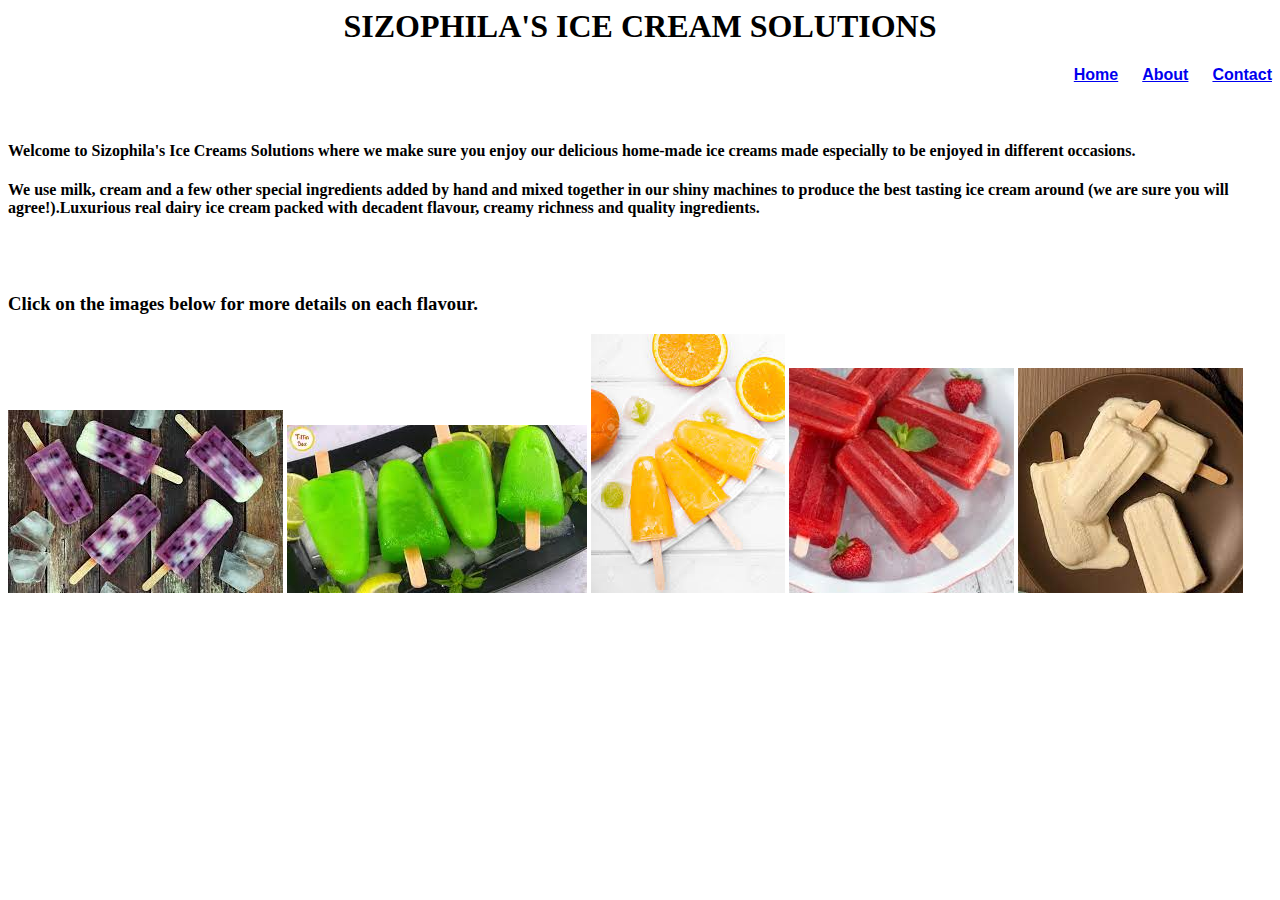
<file: index.html>
<html>
 <div id="page"><head>
     <h1>SIZOPHILA'S ICE CREAM SOLUTIONS</h1>
    <link rel="stylesheet" href="styles.css">
 </head>
   <body>
       <div id="menu">
         <a href="index.html">Home</a> 
         <a href="about.html">About</a>   
         <a href="contact.html">Contact</a>   
       </div>
       <br/><br/>
       <p><h4>Welcome to Sizophila's Ice Creams Solutions where we make sure you enjoy our delicious home-made ice creams made especially to be enjoyed in different occasions.</h4>
       <h4>We use milk, cream and a few other special ingredients added by hand and mixed together in our shiny machines to produce the best tasting ice cream around (we are sure you will agree!).Luxurious real dairy ice cream packed with decadent flavour, creamy richness and quality ingredients.</h4>
       
       <br/><br/>
       <p><h3>Click on the images below for more details on each flavour.</h3>
       
    <div class="gallery">
       <a href="bluberry.html"><img src="images/blueberry.jpg"/></a>
       <a href="cremesoda.html"><img src="images/cremesoda5.jpg"/></a>
       <a href="orange.html"><img src="images/orange.jpg"/></a>
       <a href="strawberry.html"><img src="images/strawberry5.jpg"/></a>
       <a href="vanilla.html"><img src="images/vanilla1.jpg"/></a>
       </div>
       
     </body></div>
</html>
</file>
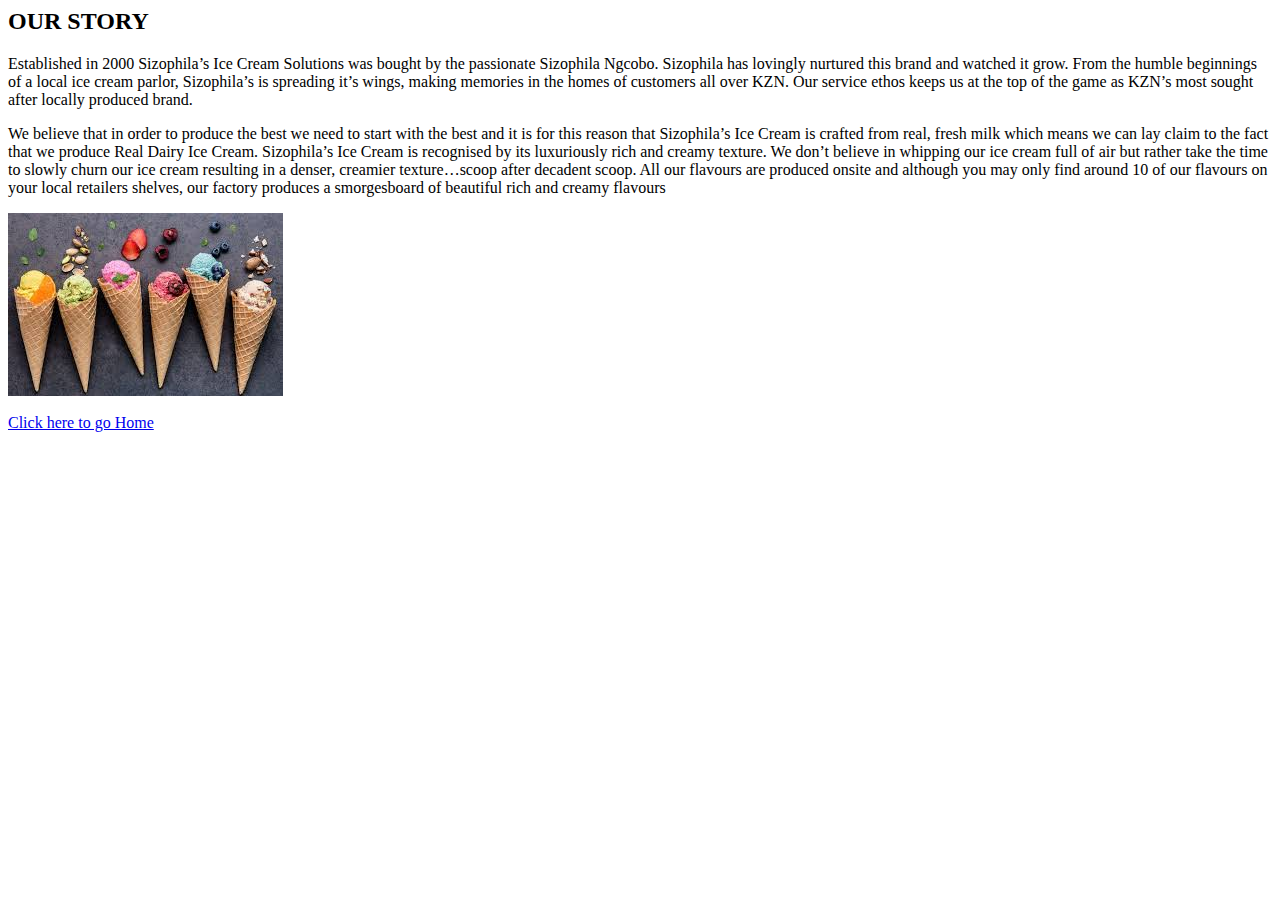
<file: about.html>
<html>
<head>
    <h2> OUR STORY</h2>
    </head>
    <body>
   

<p>Established in 2000 Sizophila’s Ice Cream Solutions was bought by the passionate Sizophila Ngcobo. Sizophila has lovingly nurtured this brand and watched it grow. From the humble beginnings of a local ice cream parlor, Sizophila’s is spreading it’s wings, making memories in the homes of customers all over KZN. Our service ethos keeps us at the top of the game as KZN’s most sought after locally produced brand.
        </p> 
<p> We believe that in order to produce the best we need to start with the best and it is for this reason that Sizophila’s Ice Cream is crafted from real, fresh milk which means we can lay claim to the fact that we produce Real Dairy Ice Cream.

Sizophila’s Ice Cream is recognised by its luxuriously rich and creamy texture. We don’t believe in whipping our ice cream full of air but rather take the time to slowly churn our ice cream resulting in a denser, creamier texture…scoop after decadent scoop.

All our flavours are produced onsite and although you may only find around 10 of our flavours on your local retailers shelves, our factory produces a smorgesboard of beautiful rich and creamy flavours</p>  
        <img src="images/icecream4.jpg"/>
        
    <br/><br/>
        <a href="index.html">Click here to go Home</a>    
    </body>
</html>
</file>
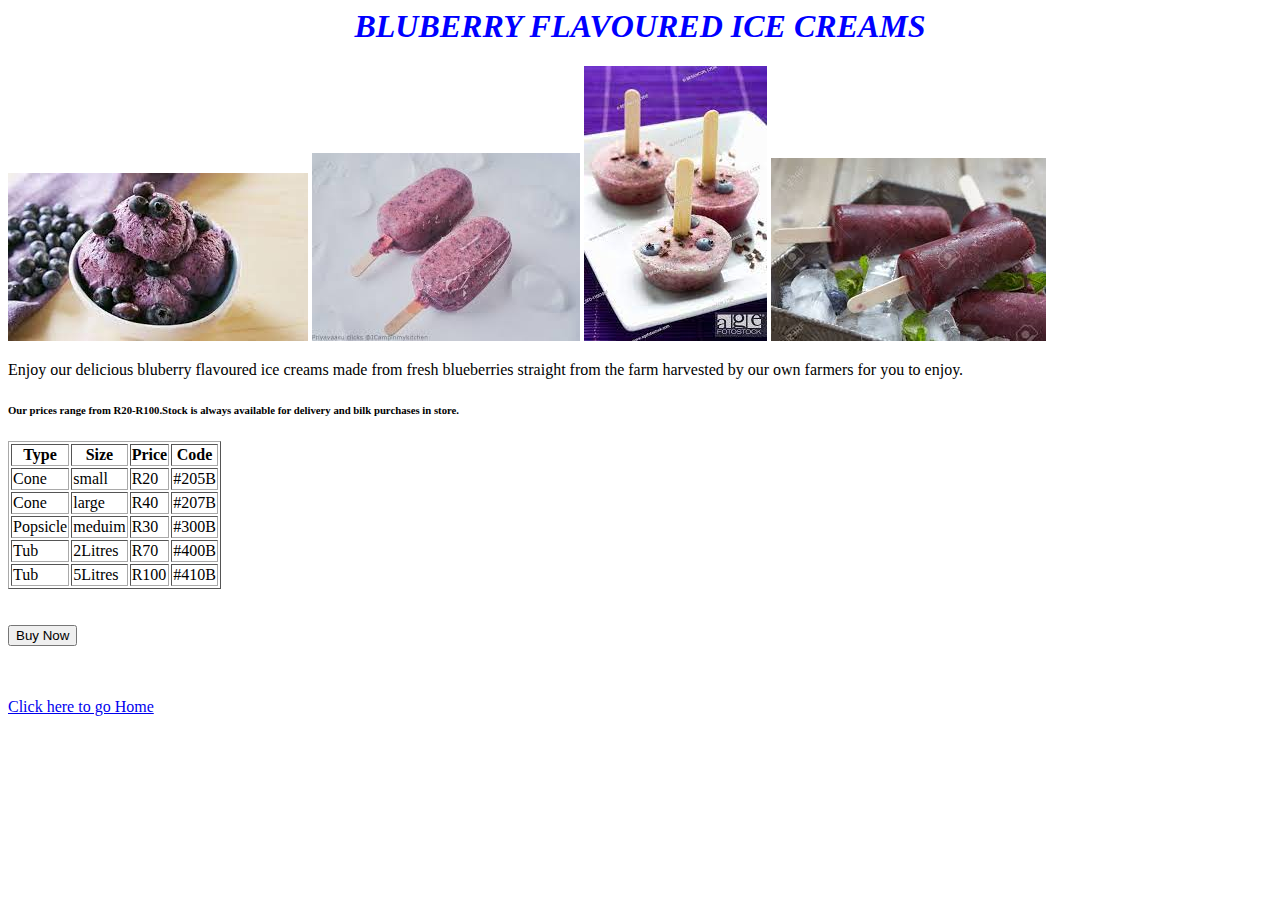
<file: bluberry.html>
<html>

    <head>
        <link rel="stylesheet" href="styles.css"/>
        <div id="blub"> <h1>BLUBERRY FLAVOURED ICE CREAMS</h1>
         </div>
    </head>

    <body>
        <img src="images/blueberry1.jpg"/>
        <img src="images/blueberry3.jpg"/>
        <img src="images/blueberry2.jpg"/>
        <img src="images/blueberry5.jpg"/>
    <p>Enjoy our delicious bluberry flavoured ice creams made from fresh blueberries straight from the farm harvested by our own farmers for you to enjoy.</p>
    <h6>Our prices range from R20-R100.Stock is always available for delivery and bilk purchases in store.</h6>
        
    <table border="1">
<tr>
    <th>Type</th>
    <th>Size</th>
   <th>Price</th>
    <th>Code</th>
    </tr> 
    
 <tr>
        <td>Cone</td>
        <td>small</td>
        <td>R20</td>
        <td>#205B</td>
    </tr>       
<tr>
        <td>Cone</td>       
        <td>large</td>
        <td>R40</td>
        <td>#207B</td>       
    </tr> 
<tr>
        <td>Popsicle</td>       
        <td>meduim</td>
        <td>R30</td>
        <td>#300B</td>       
    </tr> 
<tr>
        <td>Tub</td>       
        <td>2Litres</td>
        <td>R70</td>
        <td>#400B</td>       
    </tr> 
 <tr>
        <td>Tub</td>       
        <td>5Litres</td>
        <td>R100</td>
        <td>#410B</td>       
    </tr>        
        </table>    
<br><br>
    <form>
        <input type="submit" value="Buy Now"/>
</form>
    <br><br>
        <a href="index.html">Click here to go Home</a>
    </body>     
</html>
</file>
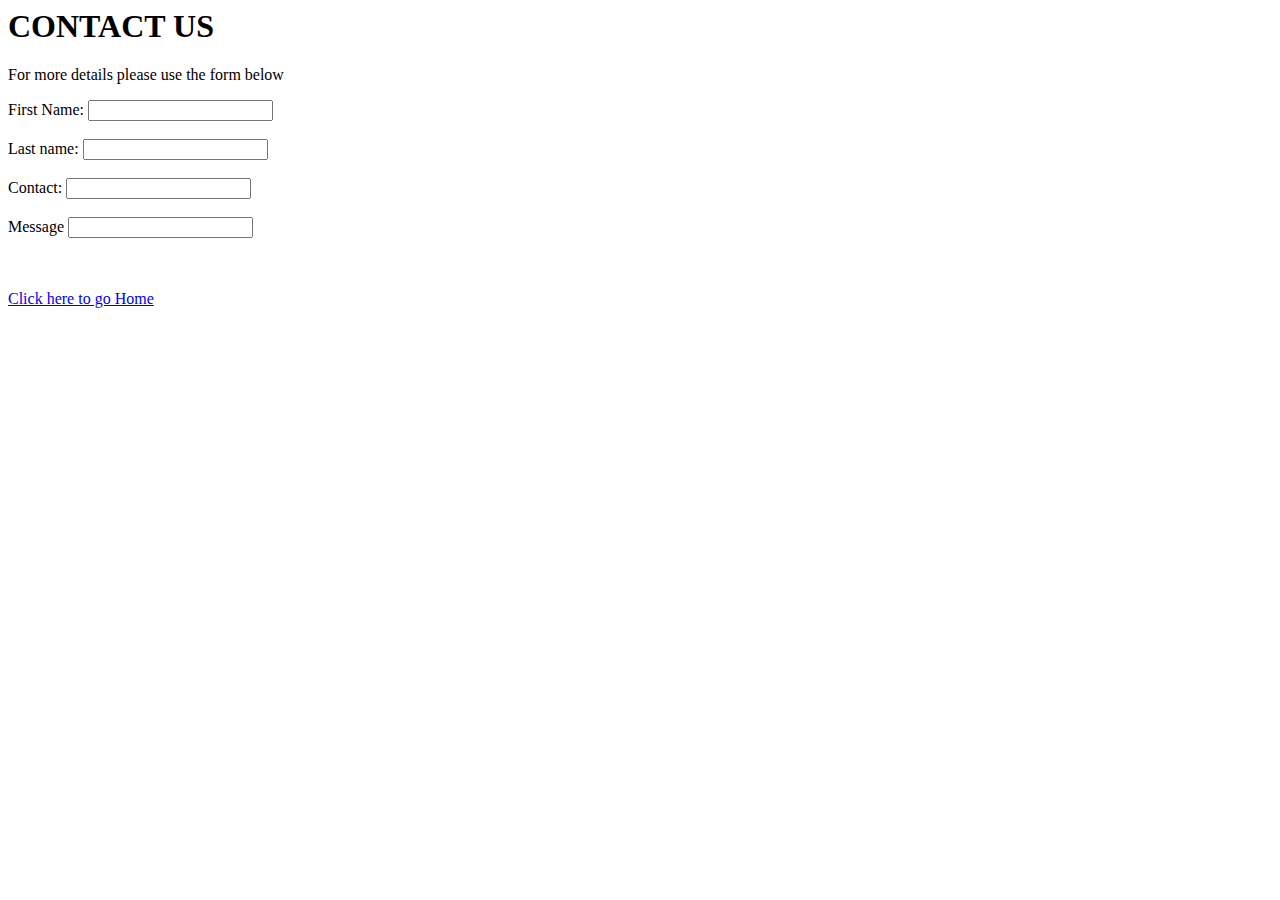
<file: contact.html>
<html>
<head> 
    <h1>CONTACT US</h1>
    </head>
    <body>
    <p>For more details please use the form below</p>
        <form>
        <label for="firstname">First Name:</label>
        <input type="text" id="firstname"/>
        <br/><br/>
        <label for="lastname">Last name:</label>    
        <input type="text" id="lastname"/>
        <br/><br/>    
        <label for="contact">Contact:</label>   
        <input type="tel" id="contact"/>
        <br/><br>    
        <label for="message">Message</label>   
        <input type="text" id="message"/>     
        </form>
    
        <br><br>
        <a href="index.html">Click here to go Home</a>
    </body>
    
</html>
</file>
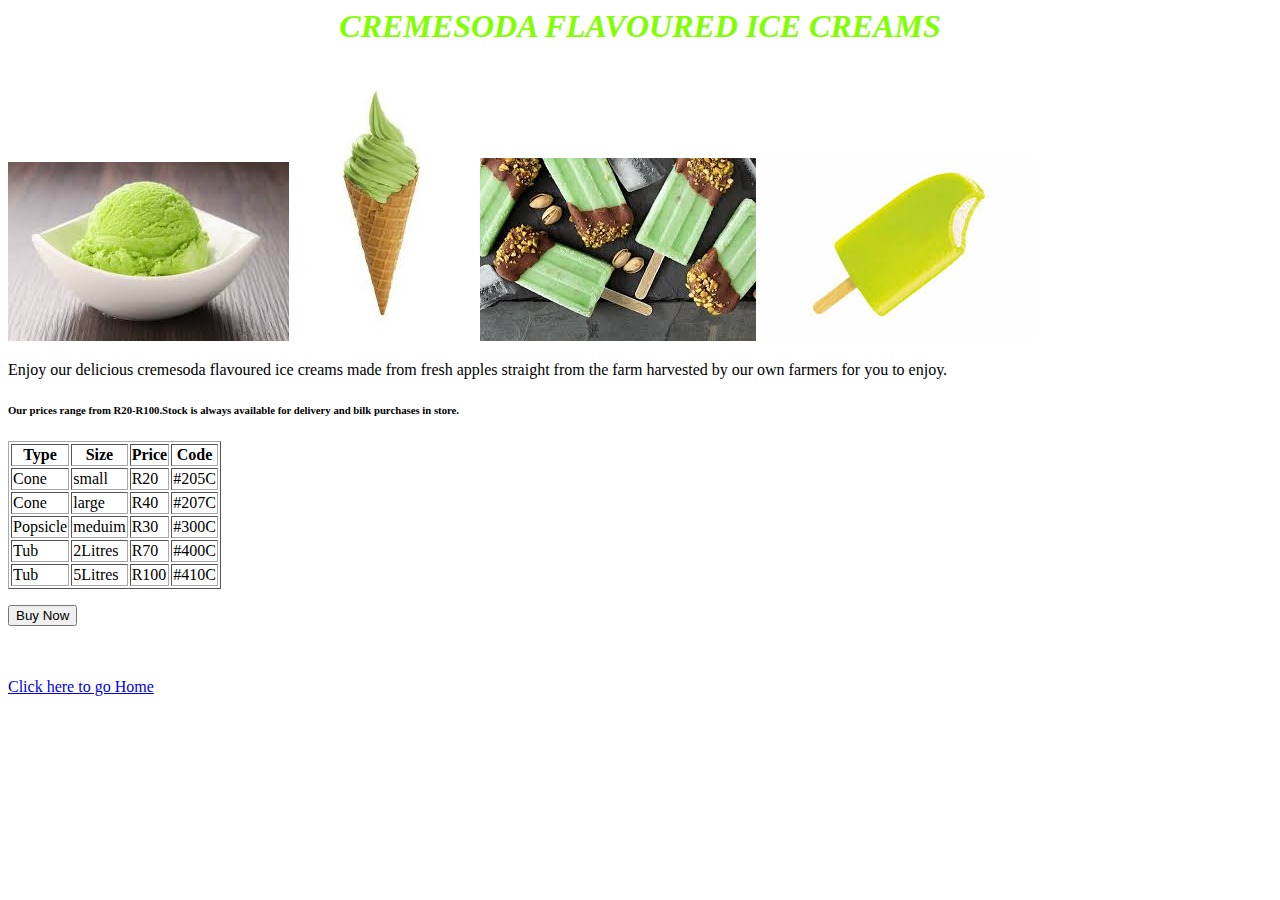
<file: cremesoda.html>
<html>

    <head>
        <link rel="stylesheet" href="styles.css"/>
    <div id="crem"><h1>CREMESODA FLAVOURED ICE CREAMS</h1>
         </div>
    </head>
    <body>
        <img src="images/cremesoda2.jpg"/>
        <img src="images/cremesoda3.jpg"/>
        <img src="images/cremesoda4.jpg"/>
        <img src="images/cremesoda1.jpg"/>
 
    <p>Enjoy our delicious cremesoda flavoured ice creams made from fresh apples straight from the farm harvested by our own farmers for you to enjoy.</p>
    <h6>Our prices range from R20-R100.Stock is always available for delivery and bilk purchases in store.</h6>
  <p>  
    <table border ="1">
<tr>
    <th>Type</th>
    <th>Size</th>
   <th>Price</th>
    <th>Code</th>
    </tr> 
    
 <tr>
        <td>Cone</td>
        <td>small</td>
        <td>R20</td>
        <td>#205C</td>
    </tr>       
<tr>
        <td>Cone</td>       
        <td>large</td>
        <td>R40</td>
        <td>#207C</td>       
    </tr> 
<tr>
        <td>Popsicle</td>       
        <td>meduim</td>
        <td>R30</td>
        <td>#300C</td>       
    </tr> 
<tr>
        <td>Tub</td>       
        <td>2Litres</td>
        <td>R70</td>
        <td>#400C</td>       
    </tr> 
 <tr>
        <td>Tub</td>       
        <td>5Litres</td>
        <td>R100</td>
        <td>#410C</td>       
</tr>        
         </table>
   
    <form>
        <input type="submit" value="Buy Now"/>
</form>       
        <br><br>
        <a href="index.html">Click here to go Home</a>
    </body>             
        
</html>
</file>
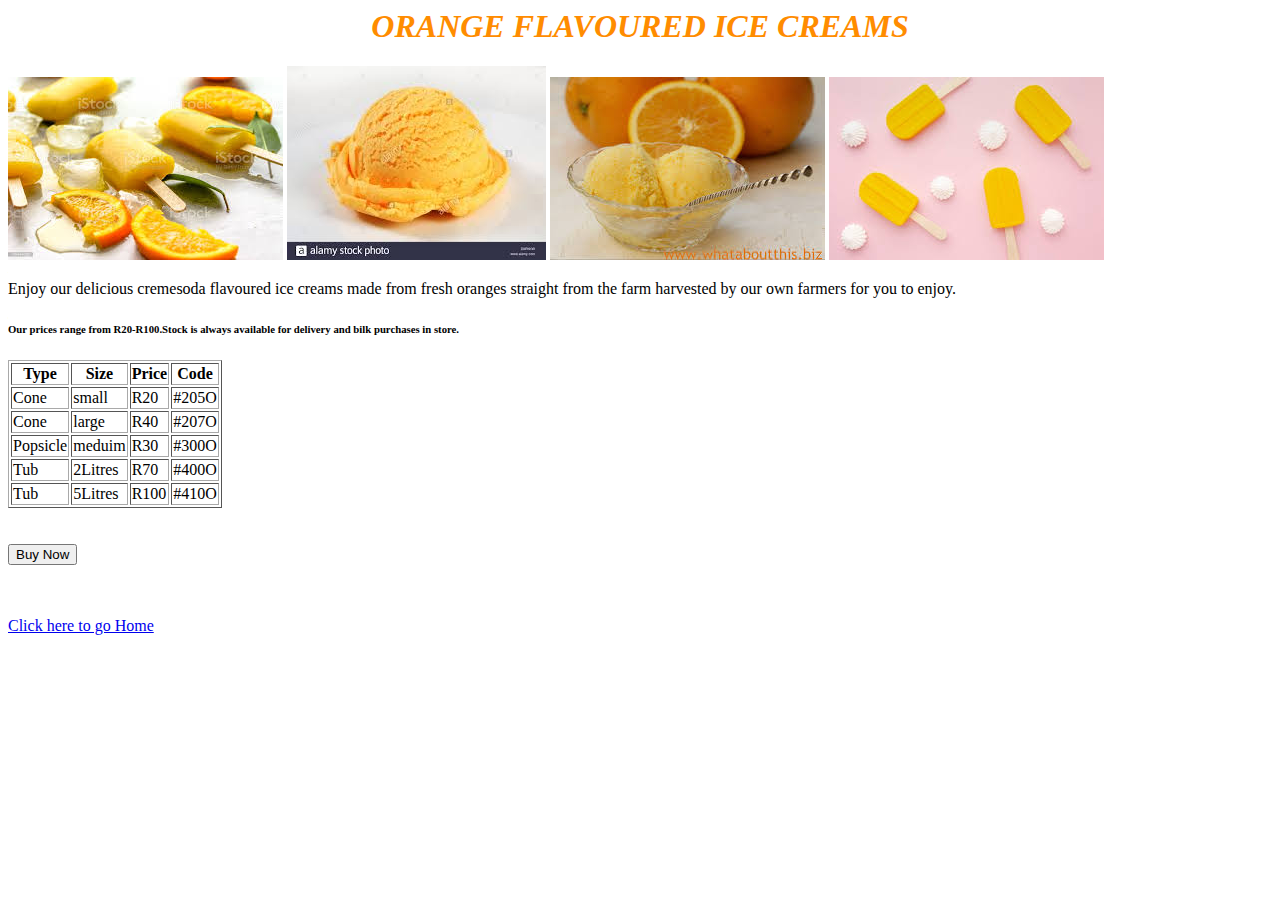
<file: orange.html>
<html>

    <head>
        <link rel="stylesheet" href="styles.css"/>
    <div id="oran"><h1>ORANGE FLAVOURED ICE CREAMS</h1>
        </div> 
    </head>
    <body>
        <img src="images/orange1.jpg"/>
        <img src="images/orange2.jpg"/>
        <img src="images/orange4.jpg"/>
        <img src="images/orange5.jpg"/>
 
    <p>Enjoy our delicious cremesoda flavoured ice creams made from fresh oranges straight from the farm harvested by our own farmers for you to enjoy.</p>
    <h6>Our prices range from R20-R100.Stock is always available for delivery and bilk purchases in store.</h6>
   
    <table border ="1">
<tr>
    <th>Type</th>
    <th>Size</th>
   <th>Price</th>
    <th>Code</th>
    </tr> 
    
 <tr>
        <td>Cone</td>
        <td>small</td>
        <td>R20</td>
        <td>#205O</td>
    </tr>       
<tr>
        <td>Cone</td>       
        <td>large</td>
        <td>R40</td>
        <td>#207O</td>       
    </tr> 
<tr>
        <td>Popsicle</td>       
        <td>meduim</td>
        <td>R30</td>
        <td>#300O</td>       
    </tr> 
<tr>
        <td>Tub</td>       
        <td>2Litres</td>
        <td>R70</td>
        <td>#400O</td>       
    </tr> 
 <tr>
        <td>Tub</td>       
        <td>5Litres</td>
        <td>R100</td>
        <td>#410O</td>       
</tr>        
        </table> 
<br><br>
   
    <form>
        <input type="submit" value="Buy Now"/>
</form>       
        <br><br>
        <a href="index.html">Click here to go Home</a>
    </body>            
        
</html>
</file>
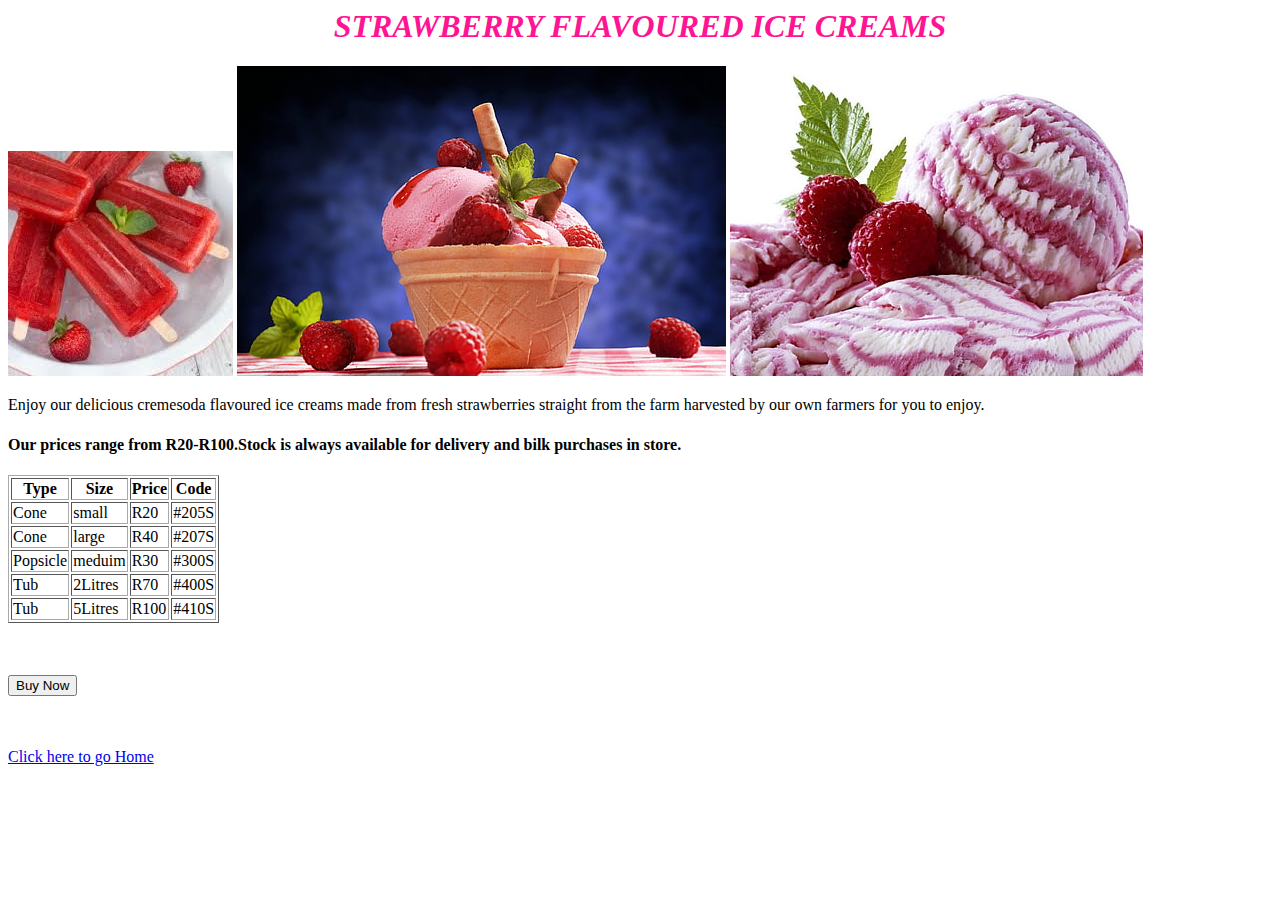
<file: strawberry.html>
<html>

    <head>
        <link rel="stylesheet" href="styles.css"/>
    <div id="straw"><h1>STRAWBERRY FLAVOURED ICE CREAMS</h1>
         </div>
    </head>
    <body>
        <img src="images/strawberry5.jpg"/>
        <img src="images/strawberry3.jpg"/>
        <img src="images/strawberry4.jpg"/>
       
    <p>Enjoy our delicious cremesoda flavoured ice creams made from fresh strawberries straight from the farm harvested by our own farmers for you to enjoy.</p>
    <h4>Our prices range from R20-R100.Stock is always available for delivery and bilk purchases in store.</h4>
  <p>  
    <table border ="1">
<tr>
    <th>Type</th>
    <th>Size</th>
   <th>Price</th>
    <th>Code</th>
    </tr> 
    
 <tr>
        <td>Cone</td>
        <td>small</td>
        <td>R20</td>
        <td>#205S</td>
    </tr>       
<tr>
        <td>Cone</td>       
        <td>large</td>
        <td>R40</td>
        <td>#207S</td>       
    </tr> 
<tr>
        <td>Popsicle</td>       
        <td>meduim</td>
        <td>R30</td>
        <td>#300S</td>       
    </tr> 
<tr>
        <td>Tub</td>       
        <td>2Litres</td>
        <td>R70</td>
        <td>#400S</td>       
    </tr> 
 <tr>
        <td>Tub</td>       
        <td>5Litres</td>
        <td>R100</td>
        <td>#410S</td>       
</tr>        
        
        </table>
   <br><br>
    <form>
        <input type="submit" value="Buy Now"/>
</form>       
        <br><br>
        <a href="index.html">Click here to go Home</a>
    </body>          
        
</html>
</file>
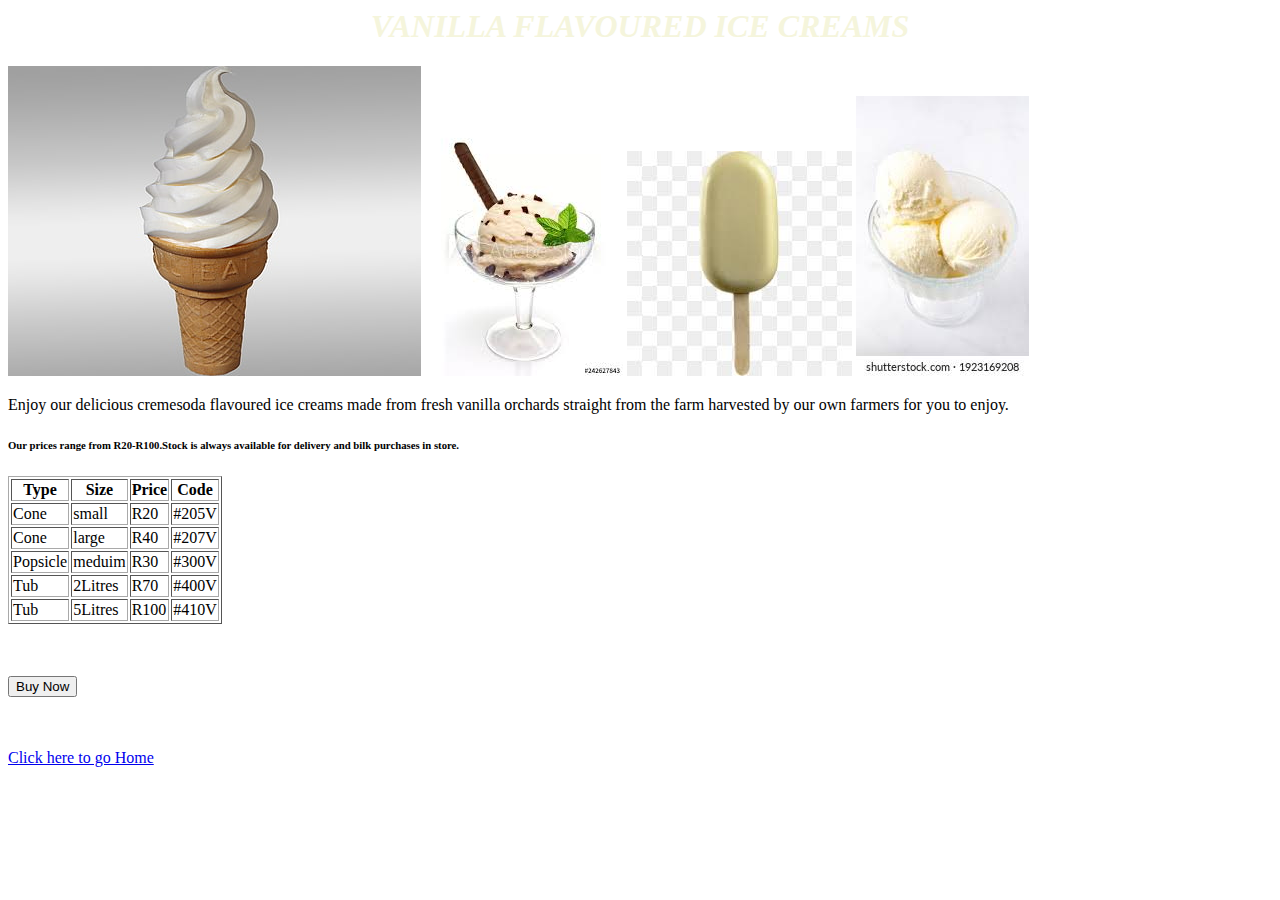
<file: vanilla.html>
<html>

    <head>
        <link rel="stylesheet" href="styles.css"/>
    <div id="van"><h1>VANILLA FLAVOURED ICE CREAMS</h1>
         </div>
    </head>
    <body>
        <img src="images/vanilla.jpg"/>
        <img src="images/vanilla2.jpg"/>
        <img src="images/vanilla4.jpg"/>
        <img src="images/vanilla5.jpg"/>
 
    <p>Enjoy our delicious cremesoda flavoured ice creams made from fresh vanilla orchards straight from the farm harvested by our own farmers for you to enjoy.</p>
    <h6>Our prices range from R20-R100.Stock is always available for delivery and bilk purchases in store.</h6>
  <p>  
    <table border ="1">
<tr>
    <th>Type</th>
    <th>Size</th>
   <th>Price</th>
    <th>Code</th>
    </tr> 
    
 <tr>
        <td>Cone</td>
        <td>small</td>
        <td>R20</td>
        <td>#205V</td>
    </tr>       
<tr>
        <td>Cone</td>       
        <td>large</td>
        <td>R40</td>
        <td>#207V</td>       
    </tr> 
<tr>
        <td>Popsicle</td>       
        <td>meduim</td>
        <td>R30</td>
        <td>#300V</td>       
    </tr> 
<tr>
        <td>Tub</td>       
        <td>2Litres</td>
        <td>R70</td>
        <td>#400V</td>       
    </tr> 
 <tr>
        <td>Tub</td>       
        <td>5Litres</td>
        <td>R100</td>
        <td>#410V</td>       
</tr>        
        
        </table>
   <br><br>
    <form>
        <input type="submit" value="Buy Now"/>
</form>       
        <br><br>
        <a href="index.html">Click here to go Home</a>
    </body>           
        
</html>
</file>
<file: styles.css>
h1{ text-align: center;
  }
#blub{
    color: blue;
    font-style: italic;
}
#crem{
    color:chartreuse;
    font-style: italic;
}
#oran{
    color:darkorange;
    font-style: italic;
}
#straw{
    color: deeppink;
    font-style: italic;
}
#van{
    color: beige;
    font-style: italic;
}
#menu{
    text-align-last: right;
    
}
table{
    border-color: darkgray;
}

#menu{
    width:100%;
}

#menu a{
    font-family: Helvetica, sans-serif;
    font-weight: 800;
    padding-left: 20px;
}
#menu a:hover{
    color:deepskyblue;
}
</file>
